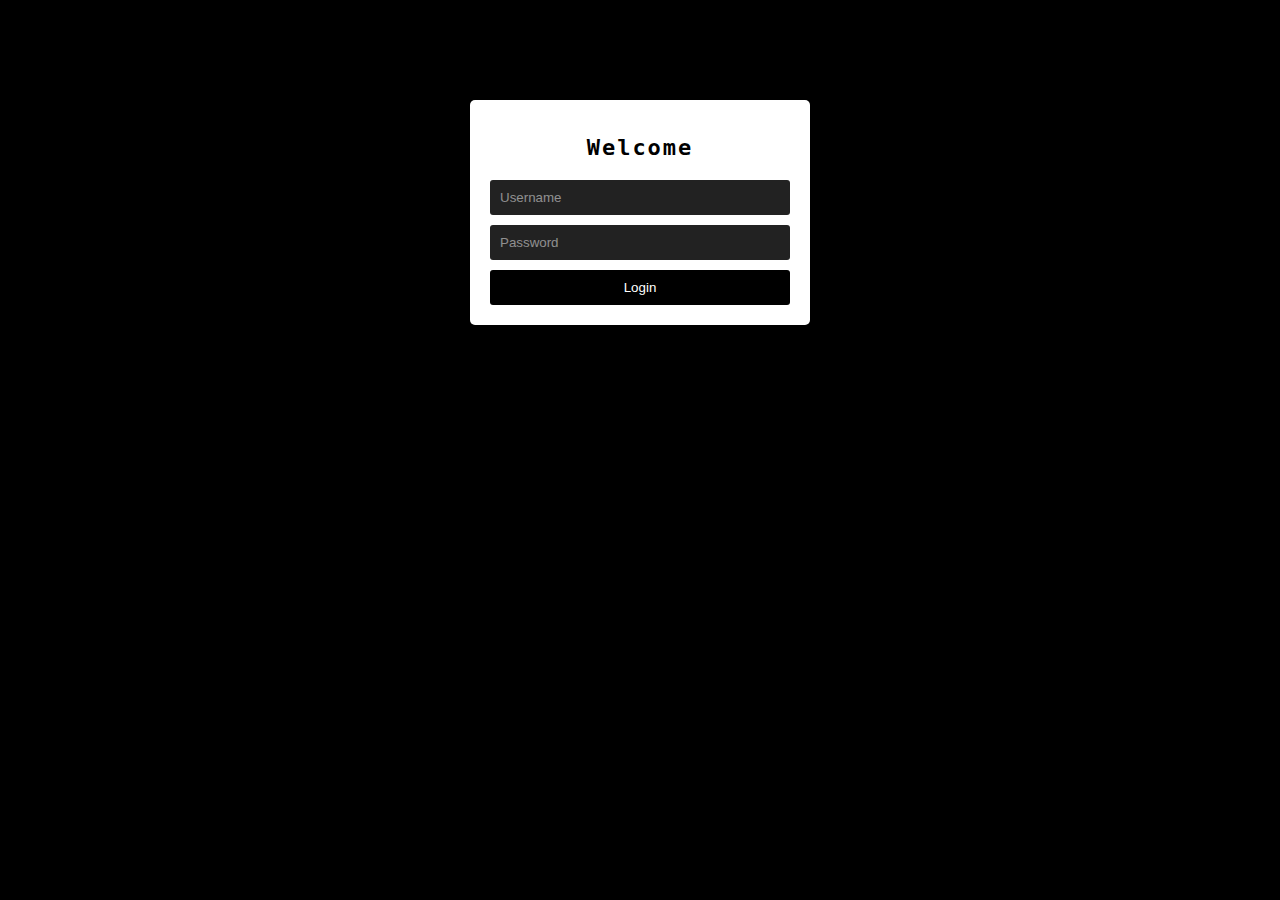
<file: root/index.html>
<!-- Redirects user to main page -->


<!-- Redirects user to my actual start of the homepage (needed for github pages) -->

<!DOCTYPE html>
<html>
<head>
  <title>Authorization</title>
  <link rel="stylesheet" type="text/css" href="styles.css">
</head>
<body>
  <div id="login-container">
    <h1><span id="welcome-text"></span></h1>
    <input type="text" id="username" placeholder="Username">
    <input type="password" id="password" placeholder="Password">
    <button onclick="validateLogin()">Login</button>
  </div>

  <script src="script.js"></script>
</body>
</html>
</file>
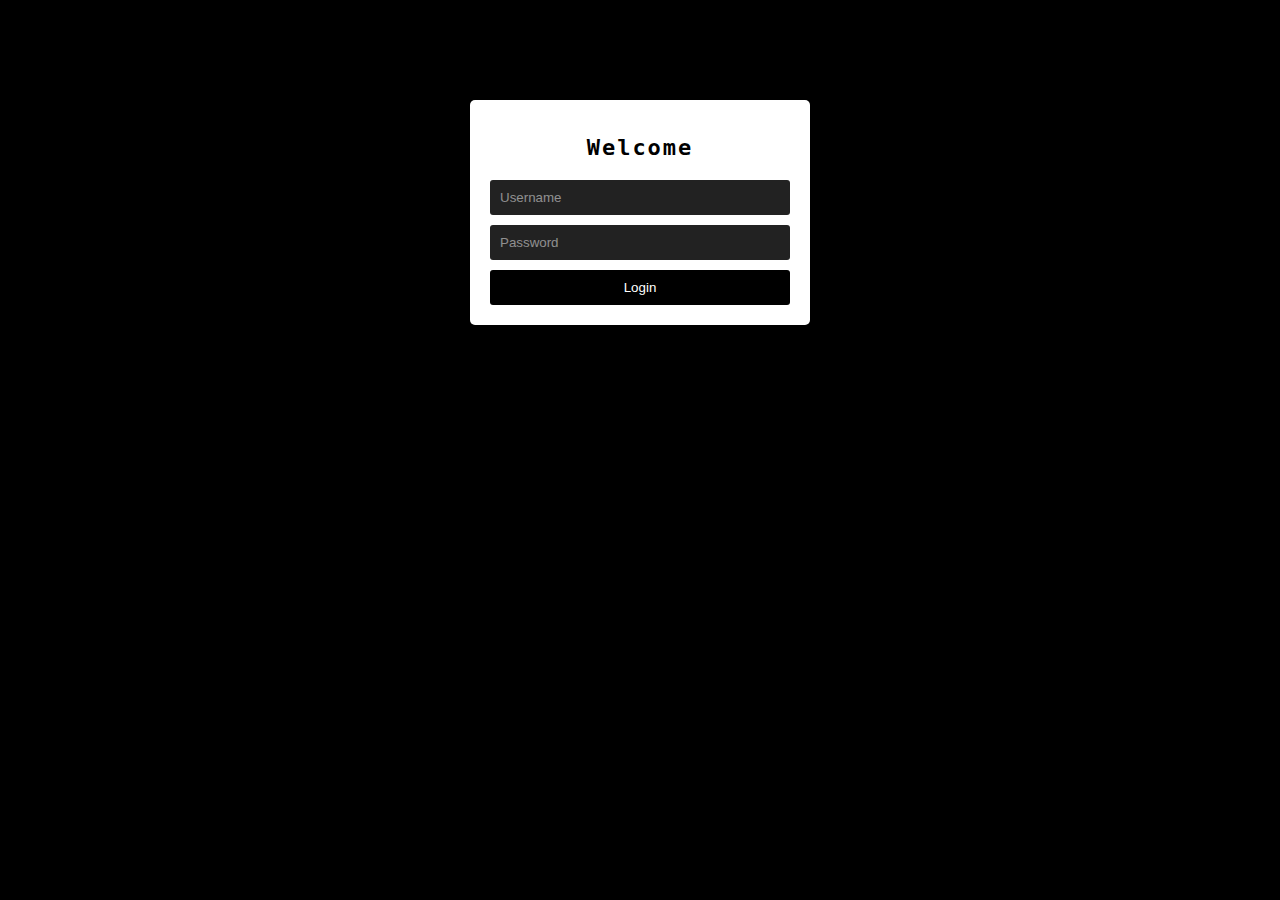
<file: personalWebSite/Website Code/Homepage/index.html>
<!DOCTYPE html>
<html>
<head>
  <title>Authorization</title>
  <link rel="stylesheet" type="text/css" href="styles.css">
</head>
<body>
  <div id="login-container">
    <h1><span id="welcome-text"></span></h1>
    <input type="text" id="username" placeholder="Username">
    <input type="password" id="password" placeholder="Password">
    <button onclick="validateLogin()">Login</button>
  </div>

  <script src="script.js"></script>
</body>
</html>
</file>
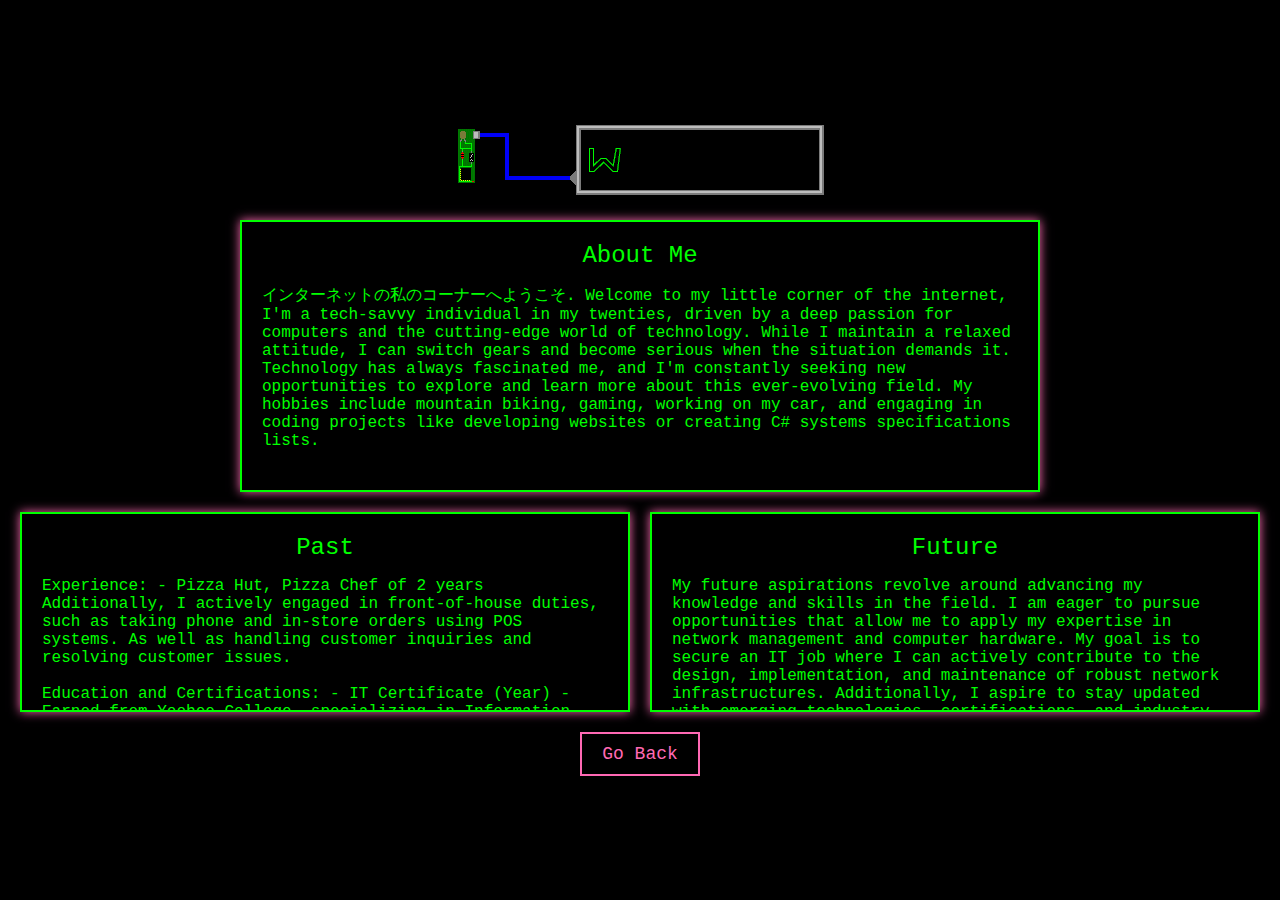
<file: AboutMe/About.html>
<!DOCTYPE html>
<html>
<head>
  <title>About Me</title>
  <link rel="stylesheet" type="text/css" href="About.css">
</head>
<body>
  <div class="container">
    <img src="welcome.gif" alt="Welcome GIF" class="welcome-gif">
    <div class="box">
      <div class="title">About Me</div>
      <div class="content">
        <p>
            インターネットの私のコーナーへようこそ.
            Welcome to my little corner of the internet, I'm a tech-savvy individual in my twenties, driven by a deep passion for computers 
            and the cutting-edge world of technology. While I maintain a relaxed attitude, I can switch gears and become serious when the situation demands it. 
            Technology has always fascinated me, and I'm constantly seeking new opportunities to explore and learn more about 
            this ever-evolving field.
            
            My hobbies include mountain biking, gaming, working on my car, and engaging in coding projects like developing websites or creating C# systems specifications lists.
         </p>
      </div>
    </div>
    <div class="timeline">
      <div class="box past">
        <div class="title">Past</div>
        <div class="content">
          <p>
            Experience:
            - Pizza Hut, Pizza Chef of 2 years
             Additionally, I actively engaged in front-of-house duties, 
             such as taking phone and in-store orders using POS systems.
             As well as handling customer inquiries and resolving customer issues.
            <br>
            <br>
            Education and Certifications:
            - IT Certificate (Year) - Earned from Yoobee College, specializing in Information Technology and Client Support at a level 5 certification.
            - NCEA Levels 1, 2, and 3 with University Entrance (Year)
            - Currently pursuing a Bachelor's degree in IT (Level 7 NCEA) majoring in networking at NMIT 

          </p>
        </div>
      </div>
      <div class="box future">
        <div class="title">Future</div>
        <div class="content">
          <p>
            My future aspirations revolve around advancing my knowledge and skills in the field. I am eager to pursue opportunities 
            that allow me to apply my expertise in network management and computer hardware. My goal is to secure an IT job where I can 
            actively contribute to the design, implementation, and maintenance of robust network infrastructures. 
            Additionally, I aspire to stay updated with emerging technologies, certifications, and industry best 
            practices to ensure my professional growth and provide efficient IT solutions. Ultimately, I am committed 
            to building a successful career that aligns with my passion for technology and enables me to make a meaningful 
            impact in the field of network management and computer hardware.
          </p>
        </div>
      </div>
    </div>
    <a href="../index" class="github-button">Go Back</a>
  </div>
</body>
</html>
</file>
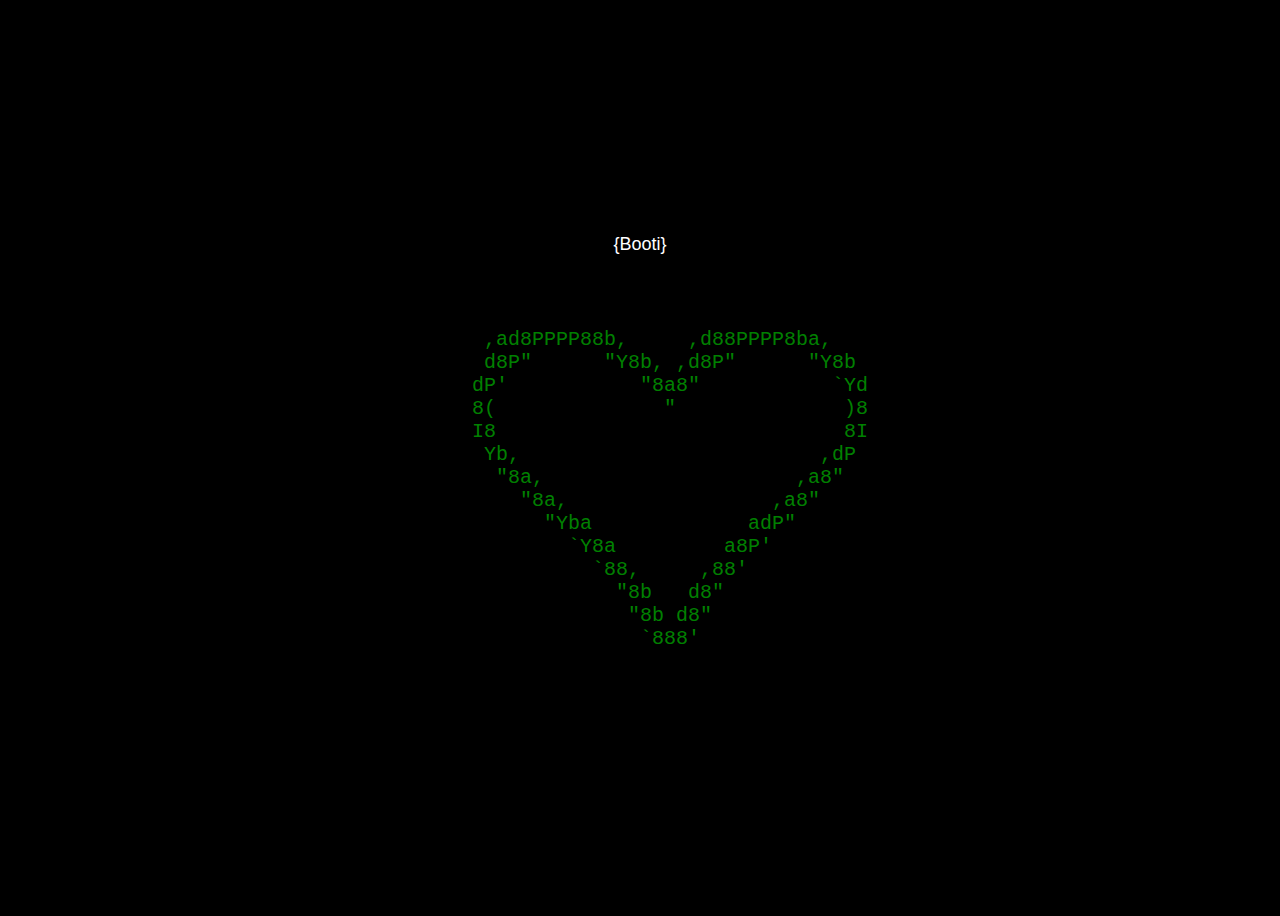
<file: Animation/Animation.html>
<!DOCTYPE html>
<html>
<head>
  <title>Booting up</title>
  <link rel="stylesheet" type="text/css" href="Animation.css">
</head>
<body>
  <div id="dashboard-container">
    <button id="go-to-page-button"> </button>
    
    <pre id="ascii-art">

      ,ad8PPPP88b,     ,d88PPPP8ba,
      d8P"      "Y8b, ,d8P"      "Y8b
     dP'           "8a8"           `Yd
     8(              "              )8
     I8                             8I
      Yb,                         ,dP
       "8a,                     ,a8"
         "8a,                 ,a8"
           "Yba             adP"   
             `Y8a         a8P'
               `88,     ,88'
                 "8b   d8"
                  "8b d8"
                   `888'
    </pre>
  </div>

  <script src="Animation.js"></script>
</body>
</html>
</file>
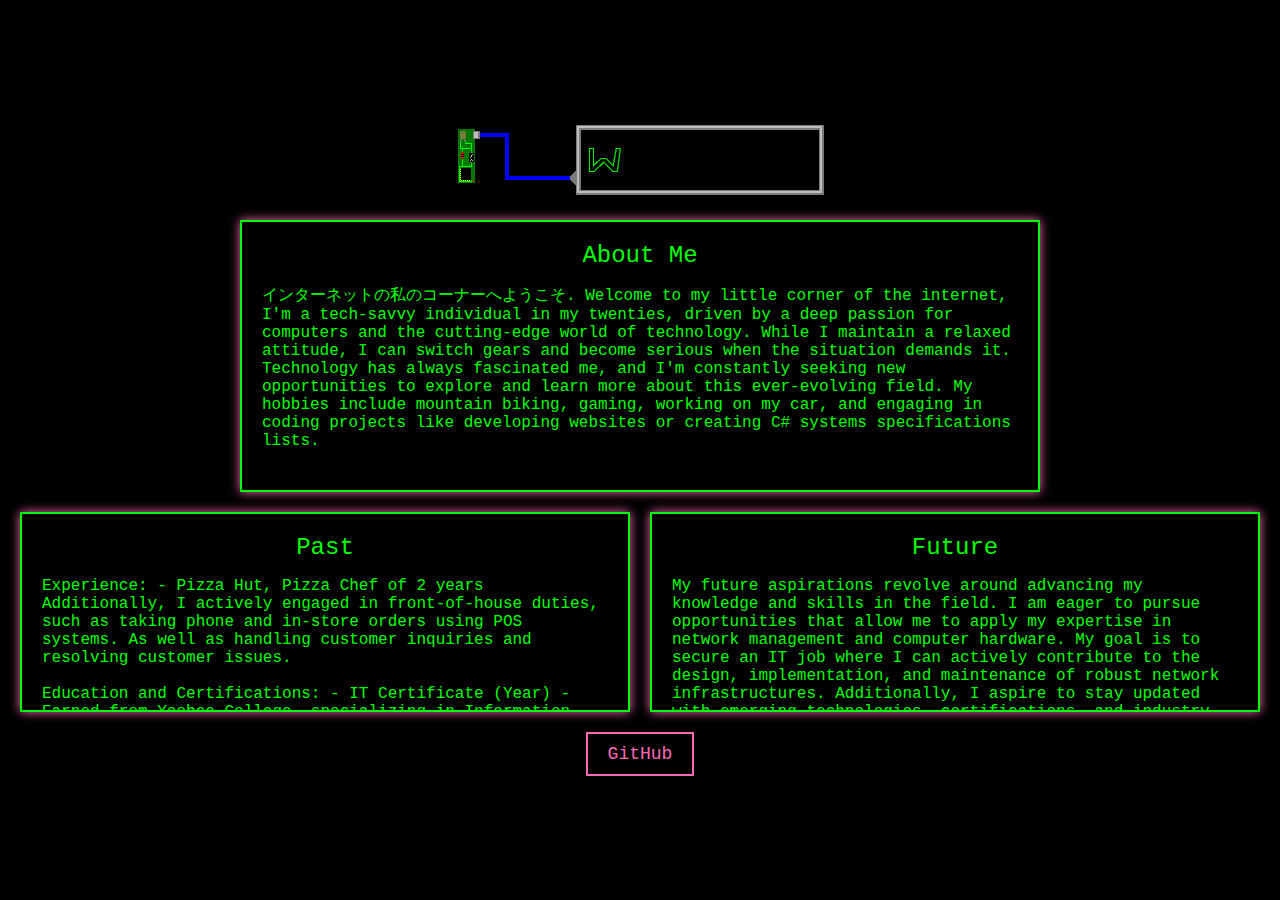
<file: AnimationPage/animation.html>
<!DOCTYPE html>
<html>
<head>
  <title>About Me</title>
  <link rel="stylesheet" type="text/css" href="animation.css">
</head>
<body>
  <div class="container">
    <img src="welcome.gif" alt="Welcome GIF" class="welcome-gif">
    <div class="box">
      <div class="title">About Me</div>
      <div class="content">
        <p>
            インターネットの私のコーナーへようこそ.
            Welcome to my little corner of the internet, I'm a tech-savvy individual in my twenties, driven by a deep passion for computers 
            and the cutting-edge world of technology. While I maintain a relaxed attitude, I can switch gears and become serious when the situation demands it. 
            Technology has always fascinated me, and I'm constantly seeking new opportunities to explore and learn more about 
            this ever-evolving field.
            
            My hobbies include mountain biking, gaming, working on my car, and engaging in coding projects like developing websites or creating C# systems specifications lists.
         </p>
      </div>
    </div>
    <div class="timeline">
      <div class="box past">
        <div class="title">Past</div>
        <div class="content">
          <p>
            Experience:
            - Pizza Hut, Pizza Chef of 2 years
             Additionally, I actively engaged in front-of-house duties, 
             such as taking phone and in-store orders using POS systems.
             As well as handling customer inquiries and resolving customer issues.
            <br>
            <br>
            Education and Certifications:
            - IT Certificate (Year) - Earned from Yoobee College, specializing in Information Technology and Client Support at a level 5 certification.
            - NCEA Levels 1, 2, and 3 with University Entrance (Year)
            - Currently pursuing a Bachelor's degree in IT (Level 7 NCEA) majoring in networking at NMIT 

          </p>
        </div>
      </div>
      <div class="box future">
        <div class="title">Future</div>
        <div class="content">
          <p>
            My future aspirations revolve around advancing my knowledge and skills in the field. I am eager to pursue opportunities 
            that allow me to apply my expertise in network management and computer hardware. My goal is to secure an IT job where I can 
            actively contribute to the design, implementation, and maintenance of robust network infrastructures. 
            Additionally, I aspire to stay updated with emerging technologies, certifications, and industry best 
            practices to ensure my professional growth and provide efficient IT solutions. Ultimately, I am committed 
            to building a successful career that aligns with my passion for technology and enables me to make a meaningful 
            impact in the field of network management and computer hardware.
          </p>
        </div>
      </div>
    </div>
    <a href="https://github.com/BraydenDunnNMIT" class="github-button">GitHub</a>
  </div>
</body>
</html>
</file>
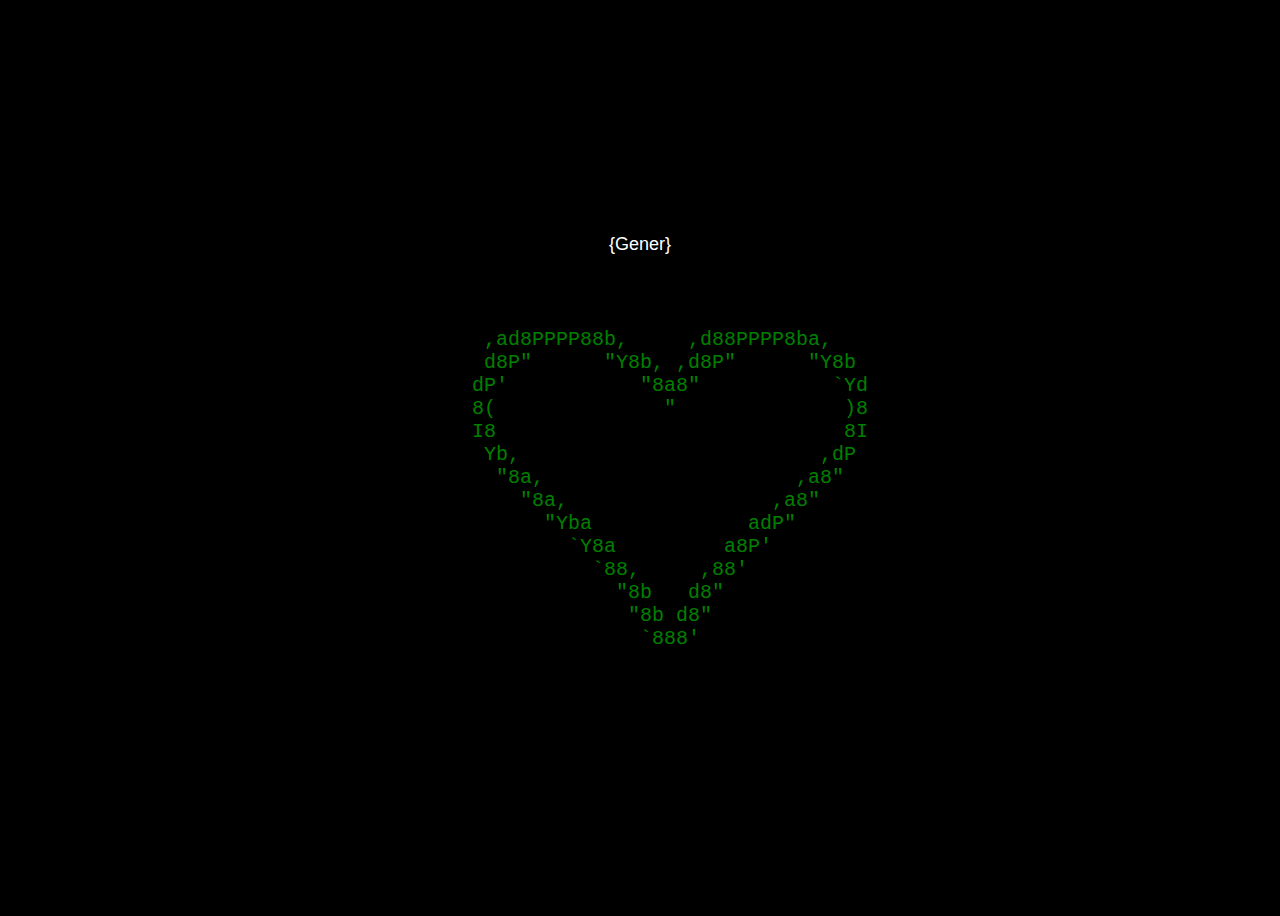
<file: dashboard/dashboard.html>
<!DOCTYPE html>
<html>
<head>
  <title>Systematic Love</title>
  <link rel="stylesheet" type="text/css" href="dashboard.css">
</head>
<body>
  <div id="dashboard-container">
    <button id="go-to-page-button"> </button>
    
    <pre id="ascii-art">
      
      ,ad8PPPP88b,     ,d88PPPP8ba,
      d8P"      "Y8b, ,d8P"      "Y8b
     dP'           "8a8"           `Yd
     8(              "              )8
     I8                             8I
      Yb,                         ,dP
       "8a,                     ,a8"
         "8a,                 ,a8"
           "Yba             adP"   
             `Y8a         a8P'
               `88,     ,88'
                 "8b   d8"
                  "8b d8"
                   `888'
    </pre>
  </div>

  <script src="dashboard.js"></script>
</body>
</html>
</file>
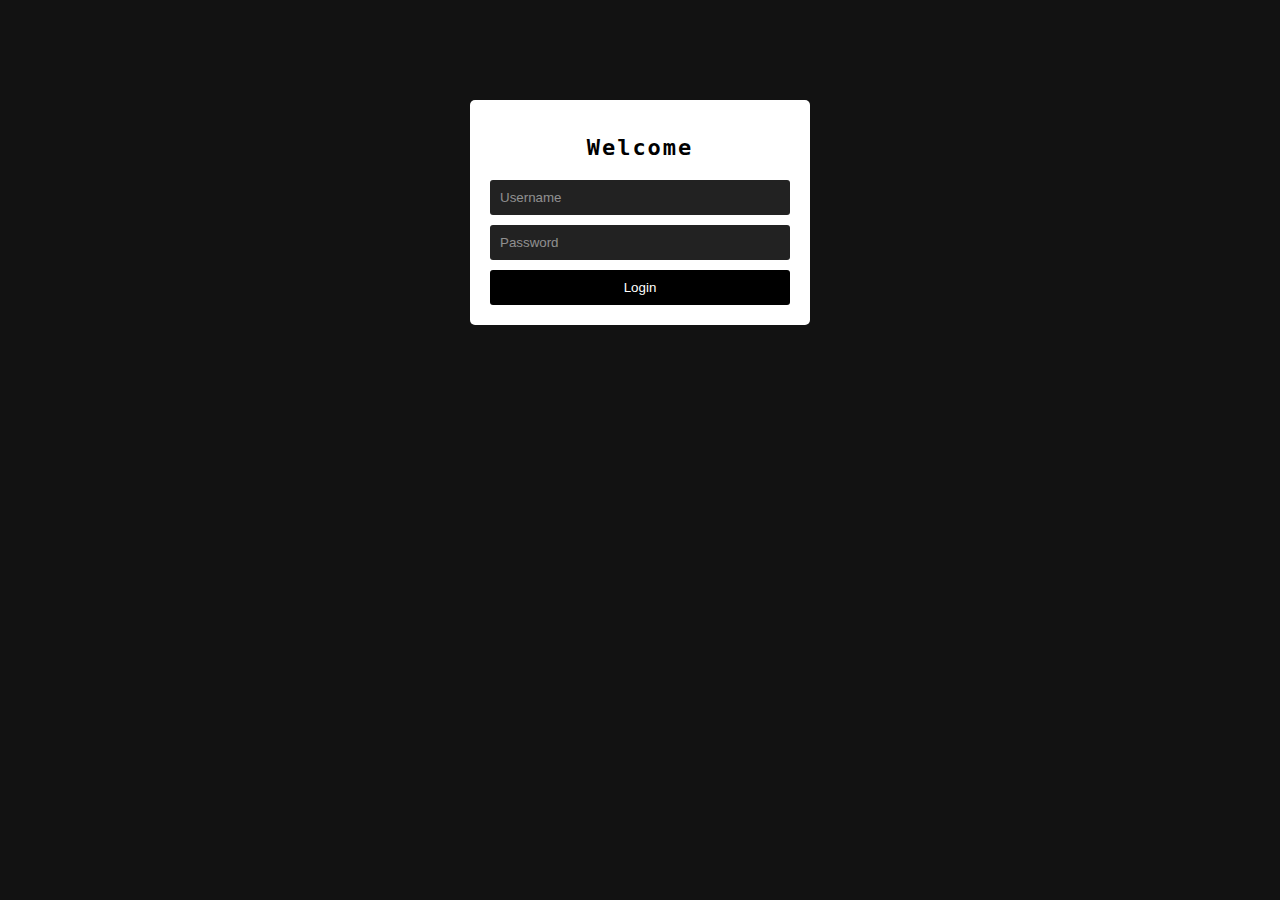
<file: LogIn/login.html>
<!-- Redirects user to main page -->


<!-- Redirects user to my actual start of the homepage (needed for github pages) -->

<!DOCTYPE html>
<html>
<head>
  <title>Authorization</title>
  <link rel="stylesheet" type="text/css" href="login.css">
</head>
<body>
  <div id="login-container">
    <h1><span id="welcome-text"></span></h1>
    <input type="text" id="username" placeholder="Username">
    <input type="password" id="password" placeholder="Password">
    <button onclick="validateLogin()">Login</button>
  </div>

  <script src="login.js"></script>
</body>
</html>
</file>
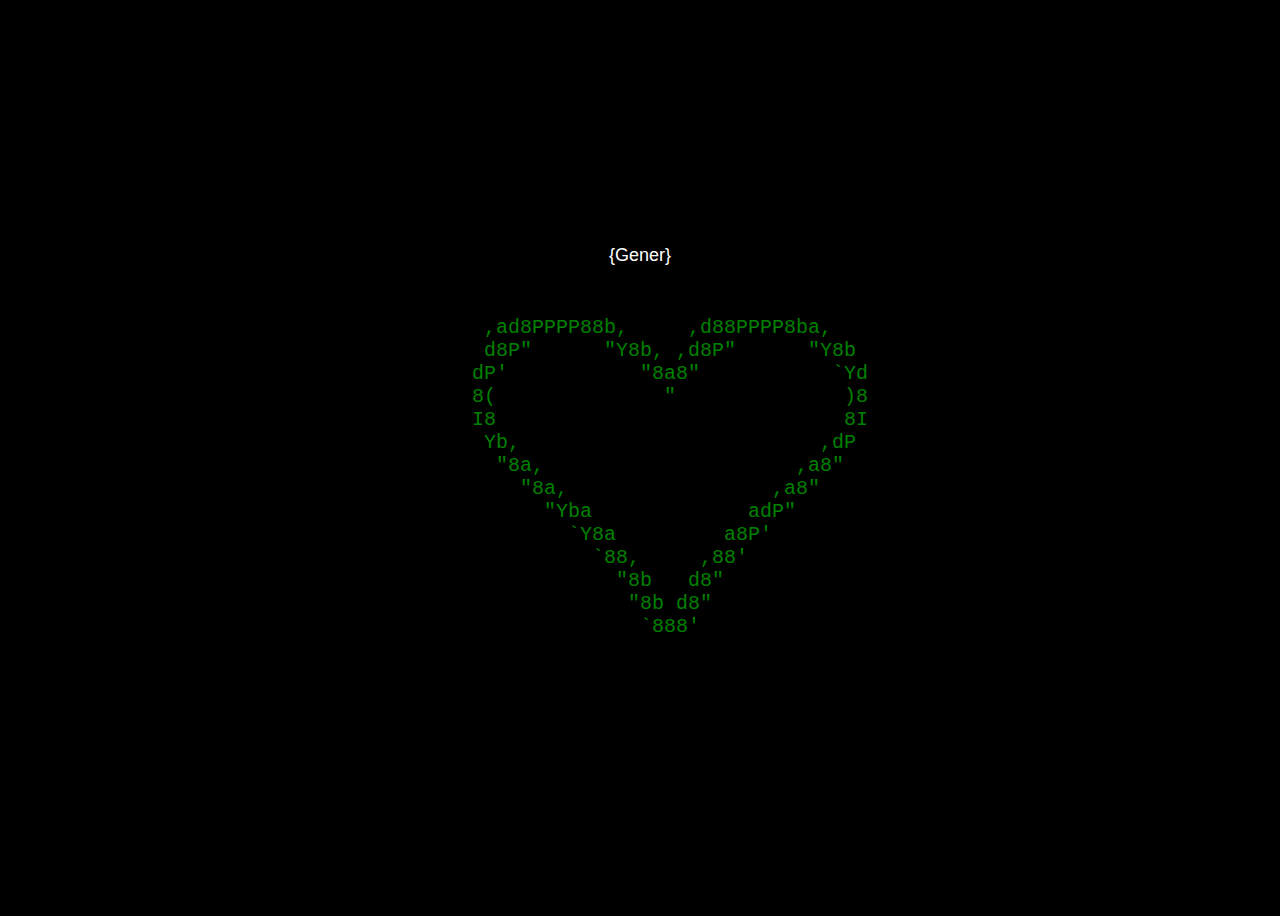
<file: personalWebSite/Website Code/dashboard/dashboard.html>
<!DOCTYPE html>
<html>
<head>
  <title>Heartfelt</title>
  <link rel="stylesheet" type="text/css" href="dashboard.css">
</head>
<body>
  <div id="dashboard-container">
    <button id="go-to-page-button"> </button>
    
    <pre id="ascii-art">
      ,ad8PPPP88b,     ,d88PPPP8ba,
      d8P"      "Y8b, ,d8P"      "Y8b
     dP'           "8a8"           `Yd
     8(              "              )8
     I8                             8I
      Yb,                         ,dP
       "8a,                     ,a8"
         "8a,                 ,a8"
           "Yba             adP"   
             `Y8a         a8P'
               `88,     ,88'
                 "8b   d8"
                  "8b d8"
                   `888'
    </pre>
  </div>

  <script src="dashboard.js"></script>
</body>
</html>
</file>
<file: root/styles.css>
body {
    background-color: black;
    color: white;
    font-family: monospace;
  }
  
  #login-container {
    width: 300px;
    margin: 0 auto;
    padding: 20px;
    background-color: white;
    border-radius: 5px;
    margin-top: 100px;
  }
  
  #login-container h1 {
    text-align: center;
    font-size: 22px;
    letter-spacing: 2px;
    margin-bottom: 20px;
  }
  
  #login-container h1 span {
    font-weight: bold;
  }
  
  #login-container input[type="text"],
  #login-container input[type="password"] {
    width: 100%;
    padding: 10px;
    margin-bottom: 10px;
    border: none;
    border-radius: 3px;
    background-color: #222;
    color: white;
    box-sizing: border-box;
  }
  
  #login-container button {
    width: 100%;
    padding: 10px;
    border: none;
    border-radius: 3px;
    background-color: black;
    color: white;
    cursor: pointer;
  }

  #welcome-text{
color: black;
  }

  #login-container button:hover {
    background-color: #333;
  }
  
  ::placeholder {
    color: rgba(255, 255, 255, 0.5);
  }
  
  ::-moz-placeholder {
    color: rgba(255, 255, 255, 0.5);
  }
  
  :-ms-input-placeholder {
    color: rgba(255, 255, 255, 0.5);
  }
</file>
<file: personalWebSite/Website Code/Homepage/styles.css>
body {
    background-color: black;
    color: white;
    font-family: monospace;
  }
  
  #login-container {
    width: 300px;
    margin: 0 auto;
    padding: 20px;
    background-color: white;
    border-radius: 5px;
    margin-top: 100px;
  }
  
  #login-container h1 {
    text-align: center;
    font-size: 22px;
    letter-spacing: 2px;
    margin-bottom: 20px;
  }
  
  #login-container h1 span {
    font-weight: bold;
  }
  
  #login-container input[type="text"],
  #login-container input[type="password"] {
    width: 100%;
    padding: 10px;
    margin-bottom: 10px;
    border: none;
    border-radius: 3px;
    background-color: #222;
    color: white;
    box-sizing: border-box;
  }
  
  #login-container button {
    width: 100%;
    padding: 10px;
    border: none;
    border-radius: 3px;
    background-color: black;
    color: white;
    cursor: pointer;
  }

  #welcome-text{
color: black;
  }

  #login-container button:hover {
    background-color: #333;
  }
  
  ::placeholder {
    color: rgba(255, 255, 255, 0.5);
  }
  
  ::-moz-placeholder {
    color: rgba(255, 255, 255, 0.5);
  }
  
  :-ms-input-placeholder {
    color: rgba(255, 255, 255, 0.5);
  }
</file>
<file: AboutMe/About.css>
body {
    background-color: black;
    color: #00FF00;
    font-family: "Courier New", monospace;
    overflow: hidden;
    margin: 0;
    padding: 0;
  }
  
  .container {
    display: flex;
    flex-direction: column;
    align-items: center;
    justify-content: center;
    min-height: 100vh;
    box-sizing: border-box;
    padding: 20px;
  }
  
  .welcome-gif {
    max-width: 100%;
    height: auto;
  }
  
  .box {
    width: 100%;
    max-width: 800px;
    background-color: black;
    color: #00FF00;
    border: 2px double #00FF00;
    padding: 20px;
    margin-top: 20px;
    box-sizing: border-box;
    box-shadow: 0 0 10px #FF69B4; /* Pink box shadow */
  }
  
  .about {
    height: 400px;
    overflow-y: scroll;
  }
  
  .past,
  .future {
    height: 200px;
    overflow-y: scroll;
  }
  
  .content {
    margin-bottom: 20px;
  }
  
  .title {
    font-size: 24px;
    text-align: center;
  }
  
  .github-button {
    display: inline-block;
    padding: 10px 20px;
    background-color: transparent;
    color: #FF69B4;
    border: 2px double #FF69B4;
    text-decoration: none;
    margin-top: 20px;
    font-size: 18px;
    transition: transform 0.3s;
  }
  
  .github-button:hover {
    transform: scale(1.1);
  }
  
  .timeline {
    display: flex;
    justify-content: space-between;
  }
  
  .box.past,
  .box.future {
    width: calc(50% - 10px);
  }
</file>
<file: Animation/Animation.css>
body {
    background-color: black;
    color: white;
    font-family: monospace;
    overflow: hidden;
  }
  
  #dashboard-container {
    display: flex;
    flex-direction: column;
    align-items: center;
    justify-content: center;
    height: 100vh;
  }
  
  #go-to-page-button {
    font-size: 18px;
    padding: 10px 20px;
    border: none;
    background-color: rgba(0, 0, 0, 0.8);
    color: white;
    cursor: pointer;
    margin-bottom: 20px;
    transition: transform 0.3s;
  }
  
  #ascii-art {
    color: green;
    font-size: 20px;
    animation: blink 1.5s infinite;
  }
  
  @keyframes blink {
    50% {
      color: transparent;
    }
  }
</file>
<file: AnimationPage/animation.css>
body {
    background-color: black;
    color: #00FF00;
    font-family: "Courier New", monospace;
    overflow: hidden;
    margin: 0;
    padding: 0;
  }
  
  .container {
    display: flex;
    flex-direction: column;
    align-items: center;
    justify-content: center;
    min-height: 100vh;
    box-sizing: border-box;
    padding: 20px;
  }
  
  .welcome-gif {
    max-width: 100%;
    height: auto;
  }
  
  .box {
    width: 100%;
    max-width: 800px;
    background-color: black;
    color: #00FF00;
    border: 2px double #00FF00;
    padding: 20px;
    margin-top: 20px;
    box-sizing: border-box;
    box-shadow: 0 0 10px #FF69B4; /* Pink box shadow */
  }
  
  .about {
    height: 400px;
    overflow-y: scroll;
  }
  
  .past,
  .future {
    height: 200px;
    overflow-y: scroll;
  }
  
  .content {
    margin-bottom: 20px;
  }
  
  .title {
    font-size: 24px;
    text-align: center;
  }
  
  .github-button {
    display: inline-block;
    padding: 10px 20px;
    background-color: transparent;
    color: #FF69B4;
    border: 2px double #FF69B4;
    text-decoration: none;
    margin-top: 20px;
    font-size: 18px;
    transition: transform 0.3s;
  }
  
  .github-button:hover {
    transform: scale(1.1);
  }
  
  .timeline {
    display: flex;
    justify-content: space-between;
  }
  
  .box.past,
  .box.future {
    width: calc(50% - 10px);
  }
</file>
<file: dashboard/dashboard.css>
body {
    background-color: black;
    color: white;
    font-family: monospace;
    overflow: hidden;
  }
  
  #dashboard-container {
    display: flex;
    flex-direction: column;
    align-items: center;
    justify-content: center;
    height: 100vh;
  }
  
  #go-to-page-button {
    font-size: 18px;
    padding: 10px 20px;
    border: none;
    background-color: rgba(0, 0, 0, 0.8);
    color: white;
    cursor: pointer;
    margin-bottom: 20px;
    transition: transform 0.3s;
  }
  
  #ascii-art {
    color: green;
    font-size: 20px;
    animation: blink 1.5s infinite;
  }
  
  @keyframes blink {
    50% {
      color: transparent;
    }
  }
</file>
<file: LogIn/login.css>
body { 
 background: #121212;
 color: white;
 font-family: monospace;
}

#login-container {
  width: 300px;
  margin: 0 auto;
  padding: 20px;
  background-color: white;
  border-radius: 5px;
  margin-top: 100px;
}

#login-container h1 {
  text-align: center;
  font-size: 22px;
  letter-spacing: 2px;
  margin-bottom: 20px;
}

#login-container h1 span {
  font-weight: bold;
}

#login-container input[type="text"],
#login-container input[type="password"] {
  width: 100%;
  padding: 10px;
  margin-bottom: 10px;
  border: none;
  border-radius: 3px;
  background-color: #222;
  color: white;
  box-sizing: border-box;
}

#login-container button {
  width: 100%;
  padding: 10px;
  border: none;
  border-radius: 3px;
  background-color: black;
  color: white;
  cursor: pointer;
}

#welcome-text {
  color: black;
}

#login-container button:hover {
  background-color: #333;
}

::placeholder {
  color: rgba(255, 255, 255, 0.5);
}

::-moz-placeholder {
  color: rgba(255, 255, 255, 0.5);
}

:-ms-input-placeholder {
  color: rgba(255, 255, 255, 0.5);
}
</file>
<file: personalWebSite/Website Code/dashboard/dashboard.css>
body {
    background-color: black;
    color: white;
    font-family: monospace;
    overflow: hidden;
  }
  
  #dashboard-container {
    display: flex;
    flex-direction: column;
    align-items: center;
    justify-content: center;
    height: 100vh;
  }
  
  #go-to-page-button {
    font-size: 18px;
    padding: 10px 20px;
    border: none;
    background-color: rgba(0, 0, 0, 0.8);
    color: white;
    cursor: pointer;
    margin-bottom: 20px;
    transition: transform 0.3s;
  }
  
  #go-to-page-button:hover {
    transform: scale(1.1);
  }
  
  #ascii-art {
    color: green;
    font-size: 20px;
    animation: blink 1.5s infinite;
  }
  
  @keyframes blink {
    50% {
      color: transparent;
    }
  }
</file>
